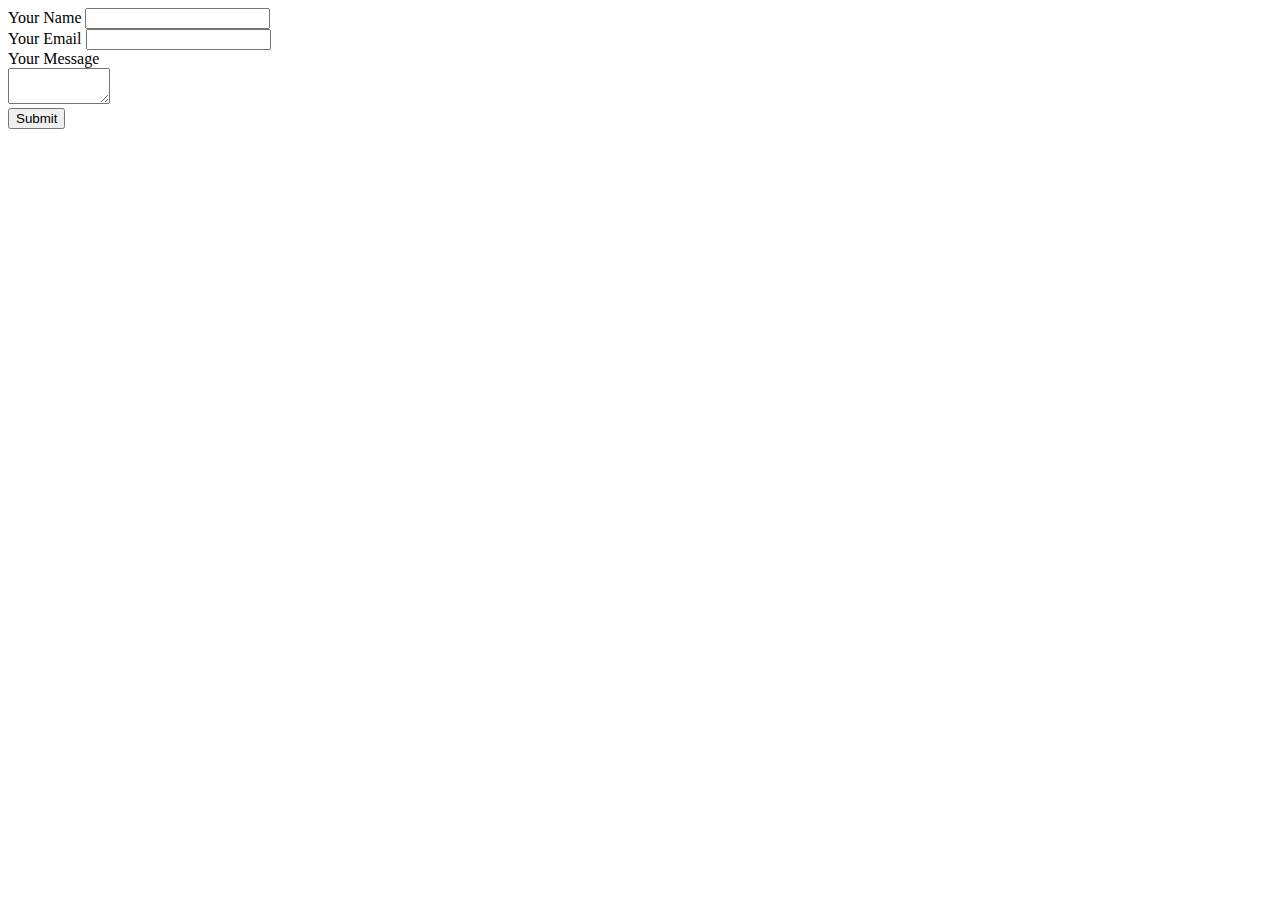
<file: food delivery/form.html>
<!DOCTYPE html>
<html lang="en">
<head>
    <meta charset="UTF-8">
    <meta http-equiv="X-UA-Compatible" content="IE=edge">
    <meta name="viewport" content="width=device-width, initial-scale=1.0">
    <title>Document</title>
</head>
<body>
    <form action="mailto:shreyaspawar9131@gmail.com" method="post" enctype="text/plain">
        <label>Your Name</label>
        <input type="text" name="Your Name" value=""><br>
        <label>Your Email</label>
        <input type="Email" name="Your Email" value=""><br>
        <label>Your Message</label><br>
        <textarea name="Your Message" rows="2" cols="10"></textarea><br>
        <input type="submit" name="">
      
      </form>
</body>
</html>
</file>
